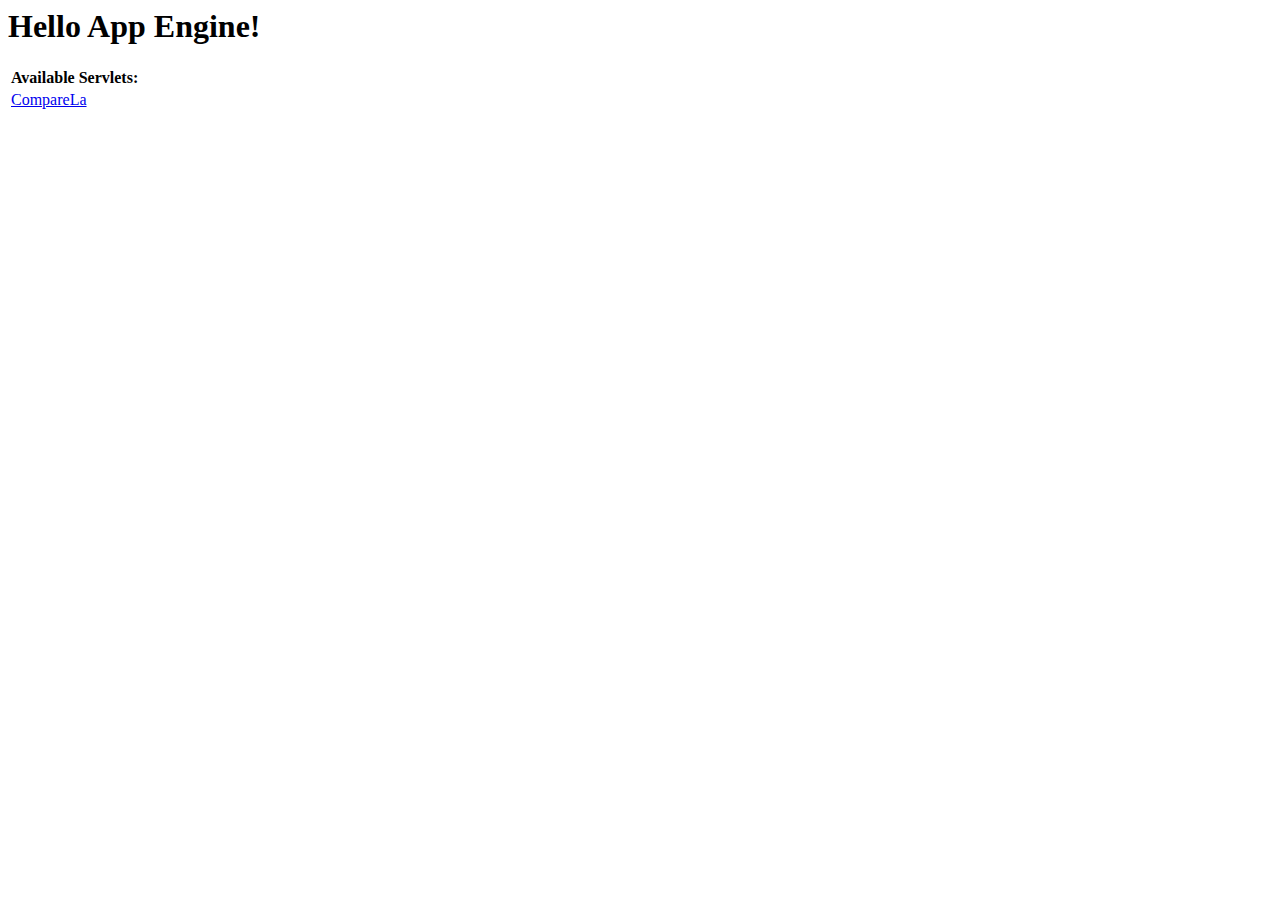
<file: CompareLa/war/index.html>
<!DOCTYPE HTML PUBLIC "-//W3C//DTD HTML 4.01 Transitional//EN">
<!-- The HTML 4.01 Transitional DOCTYPE declaration-->
<!-- above set at the top of the file will set     -->
<!-- the browser's rendering engine into           -->
<!-- "Quirks Mode". Replacing this declaration     -->
<!-- with a "Standards Mode" doctype is supported, -->
<!-- but may lead to some differences in layout.   -->

<html>
  <head>
    <meta http-equiv="content-type" content="text/html; charset=UTF-8">
    <title>Hello App Engine</title>
  </head>

  <body>
    <h1>Hello App Engine!</h1>
	
    <table>
      <tr>
        <td colspan="2" style="font-weight:bold;">Available Servlets:</td>        
      </tr>
      <tr>
        <td><a href="comparela">CompareLa</a></td>
      </tr>
    </table>
  </body>
</html>
</file>
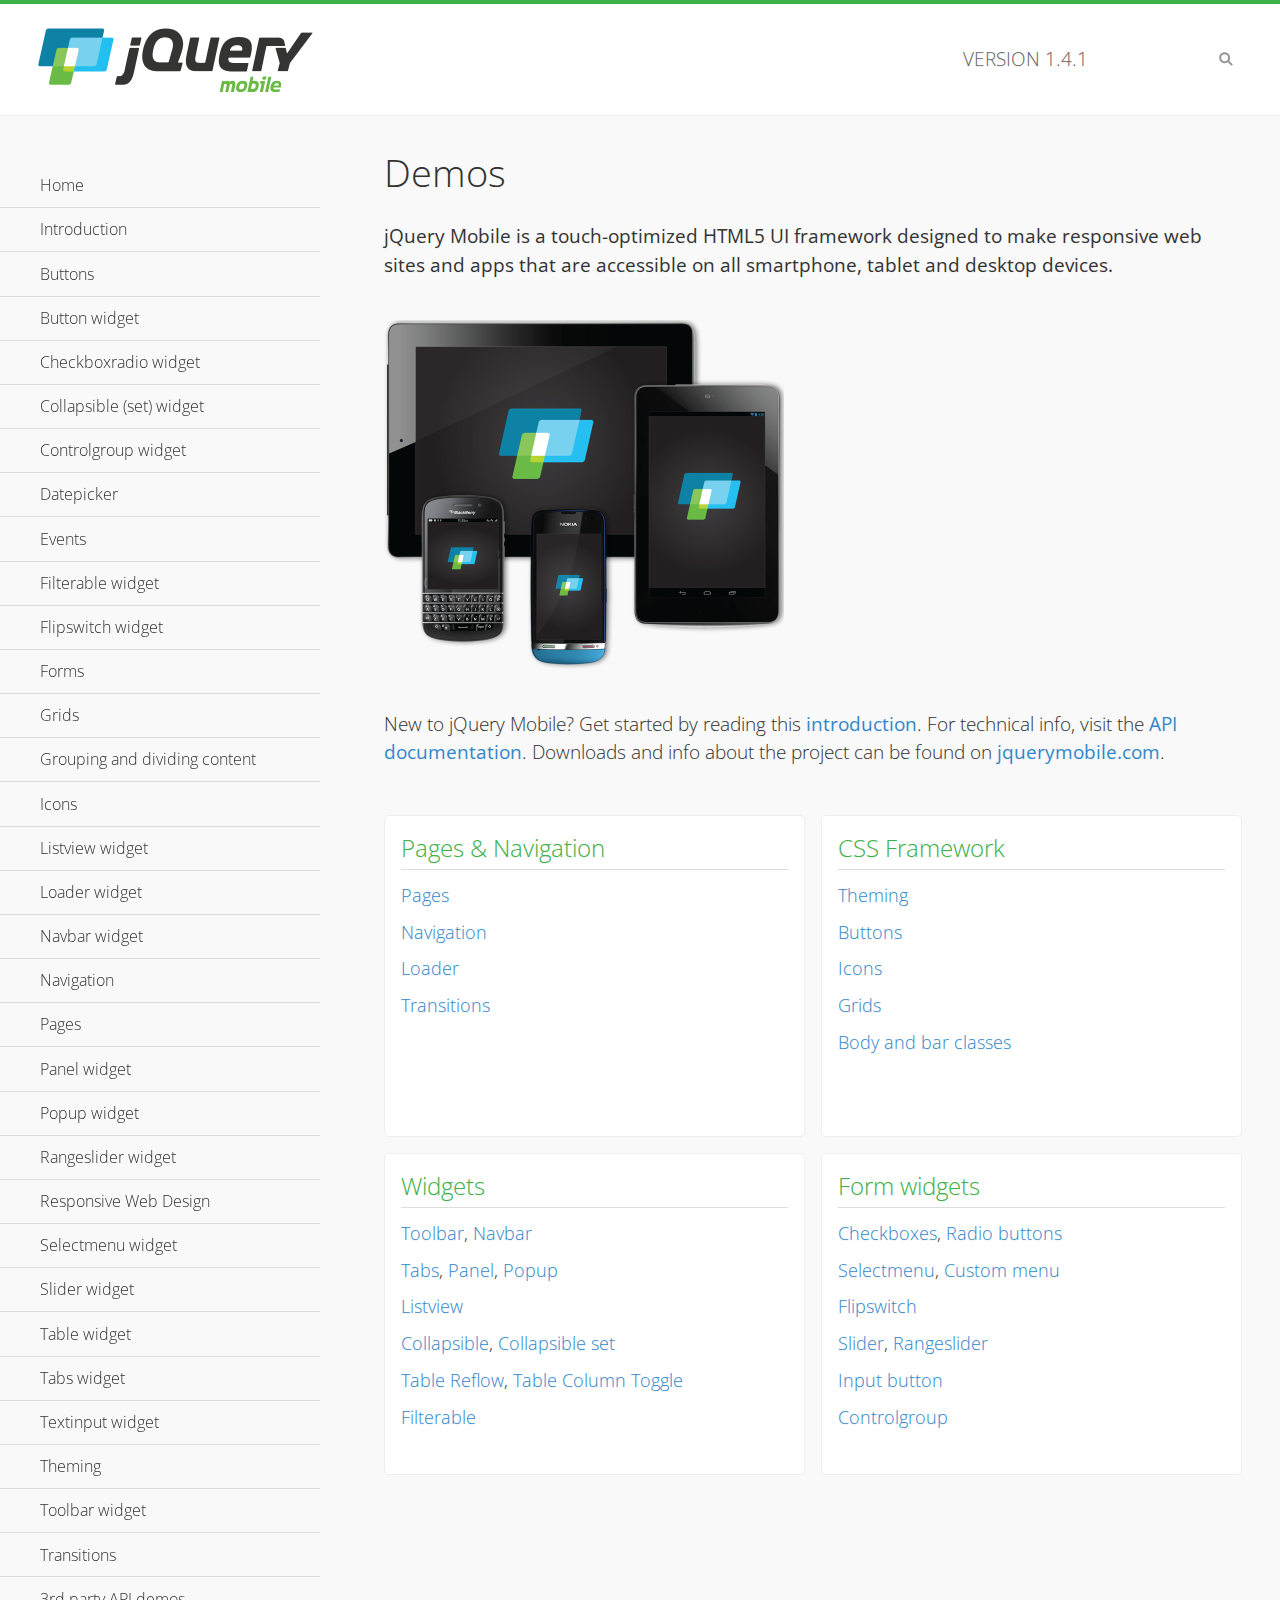
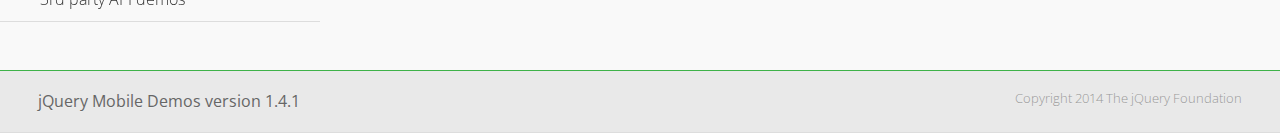
<file: CompareLa/war/jquery.mobile-1.4.1/demos/index.html>
<!DOCTYPE html>
<html>
<head>
	<meta charset="utf-8">
	<meta name="viewport" content="width=device-width, initial-scale=1">
	<title>jQuery Mobile Demos</title>
	<link rel="shortcut icon" href="favicon.ico">
	<link rel="stylesheet"  href="css/themes/default/jquery.mobile-1.4.1.min.css">
	<link rel="stylesheet" href="_assets/css/jqm-demos.css">
    <link rel="stylesheet" href="http://fonts.googleapis.com/css?family=Open+Sans:300,400,700">
	<script src="js/jquery.js"></script>
	<script src="_assets/js/index.js"></script>
	<script src="js/jquery.mobile-1.4.1.min.js"></script>
</head>
<body>
<div data-role="page" class="jqm-demos jqm-home">

	<div data-role="header" class="jqm-header">
		<h2><img src="_assets/img/jquery-logo.png" alt="jQuery Mobile"></h2>
		<p>Version <span class="jqm-version"></span></p>
		<a href="#" class="jqm-navmenu-link ui-btn ui-btn-icon-notext ui-corner-all ui-icon-bars ui-nodisc-icon ui-alt-icon ui-btn-left">Menu</a>
		<a href="#" class="jqm-search-link ui-btn ui-btn-icon-notext ui-corner-all ui-icon-search ui-nodisc-icon ui-alt-icon ui-btn-right">Search</a>
	</div><!-- /header -->

	<div role="main" class="ui-content jqm-content">

		<h1>Demos</h1>

		<p><strong>jQuery Mobile is a touch-optimized HTML5 UI framework designed to make responsive web sites and apps that are accessible on all smartphone, tablet and desktop devices.</strong></p>

		<img src="_assets/img/devices.png">

		<p>New to jQuery Mobile? Get started by reading this <a href="intro/" data-ajax="false">introduction</a>. For technical info, visit the <a href="http://api.jquerymobile.com" title="jQuery Mobile API documentation" target="_blank">API documentation</a>. Downloads and info about the project can be found on <a href="http://jquerymobile.com" title="jQuery Mobile web site" target="_blank">jquerymobile.com</a>.</p>

        <div class="ui-grid-a ui-responsive">
        	<div class="ui-block-a">
        		<div class="jqm-block-content">
        			<h3>Pages &amp; Navigation</h3>

        			<p><a href="pages/" data-ajax="false">Pages</a></p>
        			<p><a href="navigation/" data-ajax="false">Navigation</a></p>
        			<p><a href="loader/" data-ajax="false">Loader</a></p>
        			<p><a href="transitions/" data-ajax="false">Transitions</a></p>
        		</div>
        	</div>
        	<div class="ui-block-b">
        		<div class="jqm-block-content">
        			<h3>CSS Framework</h3>

        			<p><a href="theme-default/" data-ajax="false">Theming</a></p>
        			<p><a href="button-markup/" data-ajax="false">Buttons</a></p>
        			<p><a href="icons/" data-ajax="false">Icons</a></p>
        			<p><a href="grids/" data-ajax="false">Grids</a></p>
        			<p><a href="../body-bar-classes/" data-ajax="false">Body and bar classes</a></p>
        		</div>
        	</div>        	
        	<div class="ui-block-a">
        		<div class="jqm-block-content">
        			<h3>Widgets</h3>

        			<p><a href="toolbar/" data-ajax="false">Toolbar</a>, <a href="navbar/" data-ajax="false">Navbar</a></p>
        			<p><a href="tabs/" data-ajax="false">Tabs</a>, <a href="panel/" data-ajax="false">Panel</a>, <a href="popup/" data-ajax="false">Popup</a></p>
        			<p><a href="listview/" data-ajax="false">Listview</a></p>
        			<p><a href="collapsible/" data-ajax="false">Collapsible</a>, <a href="collapsibleset/" data-ajax="false">Collapsible set</a></p>
        			<p><a href="table-reflow/" data-ajax="false">Table Reflow</a>, <a href="table-column-toggle/" data-ajax="false">Table Column Toggle</a></p>
        			<p><a href="filterable/" data-ajax="false">Filterable</a></p>
        		</div>
        	</div>
        	<div class="ui-block-b">
        		<div class="jqm-block-content">
        			<h3>Form widgets</h3>

        			<p><a href="checkboxradio-checkbox/" data-ajax="false">Checkboxes</a>, <a href="checkboxradio-radio/" data-ajax="false">Radio buttons</a></p>
        			<p><a href="selectmenu/" data-ajax="false">Selectmenu</a>, <a href="selectmenu-custom/" data-ajax="false">Custom menu</a></p>
        			<p><a href="flipswitch/" data-ajax="false">Flipswitch</a></p>
        			<p><a href="slider/" data-ajax="false">Slider</a>, <a href="rangeslider/" data-ajax="false">Rangeslider</a></p>
        			<p><a href="button/" data-ajax="false">Input button</a></p>
        			<p><a href="controlgroup/" data-ajax="false">Controlgroup</a></p>
        		</div>
        	</div>
        </div>

	</div><!-- /content -->
	    <div data-role="panel" class="jqm-navmenu-panel" data-position="left" data-display="overlay" data-theme="a">
	    	<ul class="jqm-list ui-alt-icon ui-nodisc-icon">
<li data-filtertext="demos homepage" data-icon="home"><a href=".././">Home</a></li>
<li data-filtertext="introduction overview getting started"><a href="../intro/" data-ajax="false">Introduction</a></li>
<li data-filtertext="buttons button markup buttonmarkup method anchor link button element"><a href="../button-markup/" data-ajax="false">Buttons</a></li>
<li data-filtertext="form button widget input button submit reset"><a href="../button/" data-ajax="false">Button widget</a></li>
<li data-role="collapsible" data-collapsed-icon="carat-d" data-expanded-icon="carat-u" data-iconpos="right" data-inset="false">
	<h3>Checkboxradio widget</h3>
	<ul>
		<li data-filtertext="form checkboxradio widget checkbox input checkboxes controlgroups"><a href="../checkboxradio-checkbox/" data-ajax="false">Checkboxes</a></li>
		<li data-filtertext="form checkboxradio widget radio input radio buttons controlgroups"><a href="../checkboxradio-radio/" data-ajax="false">Radio buttons</a></li>
	</ul>
</li>
<li data-role="collapsible" data-collapsed-icon="carat-d" data-expanded-icon="carat-u" data-iconpos="right" data-inset="false">
	<h3>Collapsible (set) widget</h3>
	<ul>
		<li data-filtertext="collapsibles content formatting"><a href="../collapsible/" data-ajax="false">Collapsible</a></li>
		<li data-filtertext="dynamic collapsible set accordion append expand"><a href="../collapsible-dynamic/" data-ajax="false">Dynamic collapsibles</a></li>
		<li data-filtertext="accordions collapsible set widget content formatting grouped collapsibles"><a href="../collapsibleset/" data-ajax="false">Collapsible set</a></li>
	</ul>
</li>
<li data-role="collapsible" data-collapsed-icon="carat-d" data-expanded-icon="carat-u" data-iconpos="right" data-inset="false">
	<h3>Controlgroup widget</h3>
	<ul>
		<li data-filtertext="controlgroups selectmenu checkboxradio input grouped buttons horizontal vertical"><a href="../controlgroup/" data-ajax="false">Controlgroup</a></li>
		<li data-filtertext="dynamic controlgroup dynamically add buttons"><a href="../controlgroup-dynamic/" data-ajax="false">Dynamic controlgroups</a></li>
	</ul>
</li>
<li data-filtertext="form datepicker widget date input"><a href="../datepicker/" data-ajax="false">Datepicker</a></li>
<li data-role="collapsible" data-collapsed-icon="carat-d" data-expanded-icon="carat-u" data-iconpos="right" data-inset="false">
	<h3>Events</h3>
	<ul>
		<li data-filtertext="swipe to delete list items listviews swipe events"><a href="../swipe-list/" data-ajax="false">Swipe list items</a></li>
		<li data-filtertext="swipe to navigate swipe page navigation swipe events"><a href="../swipe-page/" data-ajax="false">Swipe page navigation</a></li>
	</ul>
</li>
<li data-filtertext="filterable filter elements sorting searching listview table"><a href="../filterable/" data-ajax="false">Filterable widget</a></li>
<li data-filtertext="form flipswitch widget flip toggle switch binary select checkbox input"><a href="../flipswitch/" data-ajax="false">Flipswitch widget</a></li>
<li data-role="collapsible" data-collapsed-icon="carat-d" data-expanded-icon="carat-u" data-iconpos="right" data-inset="false">
	<h3>Forms</h3>
	<ul>
		<li data-filtertext="forms text checkbox radio range button submit reset inputs selects textarea slider flipswitch label form elements"><a href="../forms/" data-ajax="false">Forms</a></li>
		<li data-filtertext="form hide labels hidden accessible ui-hidden-accessible forms"><a href="../forms-label-hidden-accessible/" data-ajax="false">Hide labels</a></li>
		<li data-filtertext="form field containers fieldcontain ui-field-contain forms"><a href="../forms-field-contain/" data-ajax="false">Field containers</a></li>
		<li data-filtertext="forms disabled form elements"><a href="../forms-disabled/" data-ajax="false">Forms disabled</a></li>
		<li data-filtertext="forms gallery examples overview forms text checkbox radio range button submit reset inputs selects textarea slider flipswitch label form elements"><a href="../forms-gallery/" data-ajax="false">Forms gallery</a></li>
	</ul>
</li>
<li data-role="collapsible" data-collapsed-icon="carat-d" data-expanded-icon="carat-u" data-iconpos="right" data-inset="false">
	<h3>Grids</h3>
	<ul>
		<li data-filtertext="grids columns blocks content formatting rwd responsive css framework"><a href="../grids/" data-ajax="false">Grids</a></li>
		<li data-filtertext="buttons in grids css framework"><a href="../grids-buttons/" data-ajax="false">Buttons in grids</a></li>
		<li data-filtertext="custom responsive grids rwd css framework"><a href="../grids-custom-responsive/" data-ajax="false">Custom responsive grids</a></li>
	</ul>
</li>
<li data-filtertext="blocks content formatting sections heading"><a href="../body-bar-classes/" data-ajax="false">Grouping and dividing content</a></li>
<li data-role="collapsible" data-collapsed-icon="carat-d" data-expanded-icon="carat-u" data-iconpos="right" data-inset="false">
	<h3>Icons</h3>
	<ul>
		<li data-filtertext="button icons svg disc alt custom icon position"><a href="../icons/" data-ajax="false">Icons</a></li>
		<li data-filtertext=""><a href="../icons-grunticon/" data-ajax="false">Grunticon loader</a></li>
	</ul>
</li>
<li data-role="collapsible" data-collapsed-icon="carat-d" data-expanded-icon="carat-u" data-iconpos="right" data-inset="false">
	<h3>Listview widget</h3>
	<ul>
		<li data-filtertext="listview widget thumbnails icons nested split button collapsible ul ol"><a href="../listview/" data-ajax="false">Listview</a></li>
		<li data-filtertext="autocomplete filterable reveal listview filtertextbeforefilter placeholder"><a href="../listview-autocomplete/" data-ajax="false">Listview autocomplete</a></li>
		<li data-filtertext="autocomplete filterable reveal listview remote data filtertextbeforefilter placeholder"><a href="../listview-autocomplete-remote/" data-ajax="false">Listview autocomplete remote data</a></li>
		<li data-filtertext="autodividers anchor jump scroll linkbars listview lists ul ol"><a href="../listview-autodividers-linkbar/" data-ajax="false">Listview autodividers linkbar</a></li>
		<li data-filtertext="listview autodividers selector autodividersselector lists ul ol"><a href="../listview-autodividers-selector/" data-ajax="false">Listview autodividers selector</a></li>
		<li data-filtertext="listview nested list items"><a href="../listview-nested-lists/" data-ajax="false">Listview Nested Listviews</a></li>
		<li data-filtertext="listview collapsible list items flat"><a href="../listview-collapsible-item-flat/" data-ajax="false">Listview collapsible list items (flat)</a></li>
		<li data-filtertext="listview collapsible list indented"><a href="../listview-collapsible-item-indented/" data-ajax="false">Listview collapsible list items (indented)</a></li>
		<li data-filtertext="grid listview responsive grids responsive listviews lists ul"><a href="../listview-grid/" data-ajax="false">Listview responsive grid</a></li>
	</ul>
</li>
<li data-filtertext="loader widget page loading navigation overlay spinner"><a href="../loader/" data-ajax="false">Loader widget</a></li>
<li data-filtertext="navbar widget navmenu toolbars header footer"><a href="../navbar/" data-ajax="false">Navbar widget</a></li>
<li data-role="collapsible" data-collapsed-icon="carat-d" data-expanded-icon="carat-u" data-iconpos="right" data-inset="false">
	<h3>Navigation</h3>
	<ul>
		<li data-filtertext="ajax navigation navigate widget history event method"><a href="../navigation/" data-ajax="false">Navigation</a></li>
		<li data-filtertext="linking pages page links navigation ajax prefetch cache"><a href="../navigation-linking-pages/" data-ajax="false">Linking pages</a></li>
		<li data-filtertext="php redirect server redirection server-side navigation"><a href="../navigation-php-redirect/" data-ajax="false">PHP redirect demo</a></li>
		<li data-filtertext="navigation redirection hash query"><a href="../navigation-hash-processing/" data-ajax="false">Hash processing demo</a></li>
	</ul>
</li>
<li data-role="collapsible" data-collapsed-icon="carat-d" data-expanded-icon="carat-u" data-iconpos="right" data-inset="false">
	<h3>Pages</h3>
	<ul>
		<li data-filtertext="pages page widget ajax navigation"><a href="../pages/" data-ajax="false">Pages</a></li>
		<li data-filtertext="single page"><a href="../pages-single-page/" data-ajax="false">Single page</a></li>
		<li data-filtertext="multipage multi-page page"><a href="../pages-multi-page/" data-ajax="false">Multi-page template</a></li>
		<li data-filtertext="dialog page widget modal popup"><a href="../pages-dialog/" data-ajax="false">Dialog page</a></li>
	</ul>
</li>
<li data-role="collapsible" data-collapsed-icon="carat-d" data-expanded-icon="carat-u" data-iconpos="right" data-inset="false">
	<h3>Panel widget</h3>
	<ul>
		<li data-filtertext="panel widget sliding panels reveal push overlay responsive"><a href="../panel/" data-ajax="false">Panel</a></li>
		<li data-filtertext=""><a href="../panel-external/" data-ajax="false">External panels</a></li>
		<li data-filtertext="panel "><a href="../panel-fixed/" data-ajax="false">Fixed panels</a></li>
		<li data-filtertext="panel slide panels sliding panels shadow rwd responsive breakpoint"><a href="../panel-responsive/" data-ajax="false">Panels responsive</a></li>
		<li data-filtertext="panel custom style custom panel width reveal shadow listview panel styling page background wrapper"><a href="../panel-styling/" data-ajax="false">Custom panel style</a></li>
		<li data-filtertext="panel open on swipe"><a href="../panel-swipe-open/" data-ajax="false">Panel open on swipe</a></li>
		<li data-filtertext="panels outside page internal external toolbars"><a href="../panel-external-internal/" data-ajax="false">Panel external and internal</a></li>
	</ul>
</li>
<li data-role="collapsible" data-collapsed-icon="carat-d" data-expanded-icon="carat-u" data-iconpos="right" data-inset="false">
	<h3>Popup widget</h3>
	<ul>
		<li data-filtertext="popup widget popups dialog modal transition tooltip lightbox form overlay screen flip pop fade transition"><a href="../popup/" data-ajax="false">Popup</a></li>
		<li data-filtertext="popup alignment position"><a href="../popup-alignment/" data-ajax="false">Popup alignment</a></li>
		<li data-filtertext="popup arrow size popups popover"><a href="../popup-arrow-size/" data-ajax="false">Popup arrow size</a></li>
		<li data-filtertext="dynamic popups popup images lightbox"><a href="../popup-dynamic/" data-ajax="false">Dynamic popups</a></li>
		<li data-filtertext="popups with iframes scaling"><a href="../popup-iframe/" data-ajax="false">Popups with iframes</a></li>
		<li data-filtertext="popup image scaling"><a href="../popup-image-scaling/" data-ajax="false">Popup image scaling</a></li>
		<li data-filtertext="external popup outside multi-page"><a href="../popup-outside-multipage" data-ajax="false">Popup outside multi-page</a></li>
	</ul>
</li>
<li data-filtertext="form rangeslider widget dual sliders dual handle sliders range input"><a href="../rangeslider/" data-ajax="false">Rangeslider widget</a></li>
<li data-filtertext="responsive web design rwd adaptive progressive enhancement PE accessible mobile breakpoints media query media queries"><a href="../rwd/" data-ajax="false">Responsive Web Design</a></li>
<li data-role="collapsible" data-collapsed-icon="carat-d" data-expanded-icon="carat-u" data-iconpos="right" data-inset="false">
	<h3>Selectmenu widget</h3>
	<ul>
		<li data-filtertext="form selectmenu widget select input custom select menu selects"><a href="../selectmenu/" data-ajax="false">Selectmenu</a></li>
		<li data-filtertext="form custom select menu selectmenu widget custom menu option optgroup multiple selects"><a href="../selectmenu-custom/" data-ajax="false">Custom select menu</a></li>
		<li data-filtertext="filterable select filter popup dialog"><a href="../selectmenu-custom-filter/" data-ajax="false">Custom select menu with filter</a></li>
	</ul>
</li>
<li data-role="collapsible" data-collapsed-icon="carat-d" data-expanded-icon="carat-u" data-iconpos="right" data-inset="false">
	<h3>Slider widget</h3>
	<ul>
		<li data-filtertext="form slider widget range input single sliders"><a href="../slider/" data-ajax="false">Slider</a></li>
		<li data-filtertext="form slider widget flipswitch slider binary select flip toggle switch"><a href="../slider-flipswitch/" data-ajax="false">Slider flip toggle switch</a></li>
		<li data-filtertext="form slider tooltip handle value input range sliders"><a href="../slider-tooltip/" data-ajax="false">Slider tooltip</a></li>
	</ul>
</li>
<li data-role="collapsible" data-collapsed-icon="carat-d" data-expanded-icon="carat-u" data-iconpos="right" data-inset="false">
	<h3>Table widget</h3>
	<ul>
		<li data-filtertext="table widget reflow column toggle th td responsive tables rwd hide show tabular"><a href="../table-column-toggle/" data-ajax="false">Table Column Toggle</a></li>
		<li data-filtertext="table column toggle phone comparison demo"><a href="../table-column-toggle-example/" data-ajax="false">Table Column Toggle demo</a></li>
		<li data-filtertext="responsive tables table column toggle heading groups rwd breakpoint"><a href="../table-column-toggle-heading-groups/" data-ajax="false">Table Column Toggle heading groups</a></li>
		<li data-filtertext="responsive tables table column toggle hide rwd breakpoint customization options"><a href="../table-column-toggle-options/" data-ajax="false">Table Column Toggle options</a></li>
		<li data-filtertext="table reflow th td responsive rwd columns tabular"><a href="../table-reflow/" data-ajax="false">Table Reflow</a></li>
		<li data-filtertext="responsive tables table reflow heading groups rwd breakpoint"><a href="../table-reflow-heading-groups/" data-ajax="false">Table Reflow heading groups</a></li>
		<li data-filtertext="responsive tables table reflow stripes strokes table style"><a href="../table-reflow-stripes-strokes/" data-ajax="false">Table Reflow stripes and strokes</a></li>
		<li data-filtertext="responsive tables table reflow stack custom styles"><a href="../table-reflow-styling/" data-ajax="false">Table Reflow custom styles</a></li>
	</ul>
</li>
<li data-filtertext="ui tabs widget"><a href="../tabs/" data-ajax="false">Tabs widget</a></li>
<li data-filtertext="form textinput widget text input textarea number date time tel email file color password"><a href="../textinput/" data-ajax="false">Textinput widget</a></li>
<li data-role="collapsible" data-collapsed-icon="carat-d" data-expanded-icon="carat-u" data-iconpos="right" data-inset="false">
	<h3>Theming</h3>
	<ul>
		<li data-filtertext="default theme swatches theming style css"><a href="../theme-default/" data-ajax="false">Default theme</a></li>
		<li data-filtertext="classic theme old theme swatches theming style css"><a href="../theme-classic/" data-ajax="false">Classic theme</a></li>
	</ul>
</li>
<li data-role="collapsible" data-collapsed-icon="carat-d" data-expanded-icon="carat-u" data-iconpos="right" data-inset="false">
	<h3>Toolbar widget</h3>
	<ul>
		<li data-filtertext="toolbar widget header footer toolbars fixed fullscreen external sections"><a href="../toolbar/" data-ajax="false">Toolbar</a></li>
		<li data-filtertext="dynamic toolbars dynamically add toolbar header footer"><a href="../toolbar-dynamic/" data-ajax="false">Dynamic toolbars</a></li>
		<li data-filtertext="external toolbars header footer"><a href="../toolbar-external/" data-ajax="false">External toolbars</a></li>
		<li data-filtertext="fixed toolbars header footer"><a href="../toolbar-fixed/" data-ajax="false">Fixed toolbars</a></li>
		<li data-filtertext="fixed fullscreen toolbars header footer"><a href="../toolbar-fixed-fullscreen/" data-ajax="false">Fullscreen toolbars</a></li>
		<li data-filtertext="external fixed toolbars header footer"><a href="../toolbar-fixed-external/" data-ajax="false">Fixed external toolbars</a></li>
		<li data-filtertext="external persistent toolbars header footer navbar navmenu"><a href="../toolbar-fixed-persistent/" data-ajax="false">Persistent toolbars</a></li>
		<li data-filtertext="external ajax optimized toolbars persistent toolbars header footer navbar"><a href="../toolbar-fixed-persistent-optimized/" data-ajax="false">Ajax optimized toolbars</a></li>
		<li data-filtertext="form in toolbars header footer"><a href="../toolbar-fixed-forms/" data-ajax="false">Form in toolbar</a></li>
	</ul>
</li>
<li data-filtertext="page transitions animated pages popup navigation flip slide fade pop"><a href="../transitions/" data-ajax="false">Transitions</a></li>
<li data-role="collapsible" data-collapsed-icon="carat-d" data-expanded-icon="carat-u" data-iconpos="right" data-inset="false">
	<h3>3rd party API demos</h3>
	<ul>
		<li data-filtertext="backbone requirejs navigation router"><a href="../backbone-requirejs/" data-ajax="false">Backbone RequireJS</a></li>
		<li data-filtertext="google maps geolocation demo"><a href="../map-geolocation/" data-ajax="false">Google Maps geolocation</a></li>
		<li data-filtertext="google maps hybrid"><a href="../map-list-toggle/" data-ajax="false">Google Maps list toggle</a></li>
	</ul>
</li>



		     </ul>
		</div><!-- /panel -->


	<div data-role="footer" data-position="fixed" data-tap-toggle="false" class="jqm-footer">
		<p>jQuery Mobile Demos version <span class="jqm-version"></span></p>
		<p>Copyright 2014 The jQuery Foundation</p>
	</div><!-- /footer -->
	<!-- TODO: This should become an external panel so we can add input to markup (unique ID) -->
    <div data-role="panel" class="jqm-search-panel" data-position="right" data-display="overlay" data-theme="a">
		<div class="jqm-search">
			<ul class="jqm-list" data-filter-placeholder="Search demos..." data-filter-reveal="true">
<li data-filtertext="demos homepage" data-icon="home"><a href=".././">Home</a></li>
<li data-filtertext="introduction overview getting started"><a href="../intro/" data-ajax="false">Introduction</a></li>
<li data-filtertext="buttons button markup buttonmarkup method anchor link button element"><a href="../button-markup/" data-ajax="false">Buttons</a></li>
<li data-filtertext="form button widget input button submit reset"><a href="../button/" data-ajax="false">Button widget</a></li>
<li data-role="collapsible" data-collapsed-icon="carat-d" data-expanded-icon="carat-u" data-iconpos="right" data-inset="false">
	<h3>Checkboxradio widget</h3>
	<ul>
		<li data-filtertext="form checkboxradio widget checkbox input checkboxes controlgroups"><a href="../checkboxradio-checkbox/" data-ajax="false">Checkboxes</a></li>
		<li data-filtertext="form checkboxradio widget radio input radio buttons controlgroups"><a href="../checkboxradio-radio/" data-ajax="false">Radio buttons</a></li>
	</ul>
</li>
<li data-role="collapsible" data-collapsed-icon="carat-d" data-expanded-icon="carat-u" data-iconpos="right" data-inset="false">
	<h3>Collapsible (set) widget</h3>
	<ul>
		<li data-filtertext="collapsibles content formatting"><a href="../collapsible/" data-ajax="false">Collapsible</a></li>
		<li data-filtertext="dynamic collapsible set accordion append expand"><a href="../collapsible-dynamic/" data-ajax="false">Dynamic collapsibles</a></li>
		<li data-filtertext="accordions collapsible set widget content formatting grouped collapsibles"><a href="../collapsibleset/" data-ajax="false">Collapsible set</a></li>
	</ul>
</li>
<li data-role="collapsible" data-collapsed-icon="carat-d" data-expanded-icon="carat-u" data-iconpos="right" data-inset="false">
	<h3>Controlgroup widget</h3>
	<ul>
		<li data-filtertext="controlgroups selectmenu checkboxradio input grouped buttons horizontal vertical"><a href="../controlgroup/" data-ajax="false">Controlgroup</a></li>
		<li data-filtertext="dynamic controlgroup dynamically add buttons"><a href="../controlgroup-dynamic/" data-ajax="false">Dynamic controlgroups</a></li>
	</ul>
</li>
<li data-filtertext="form datepicker widget date input"><a href="../datepicker/" data-ajax="false">Datepicker</a></li>
<li data-role="collapsible" data-collapsed-icon="carat-d" data-expanded-icon="carat-u" data-iconpos="right" data-inset="false">
	<h3>Events</h3>
	<ul>
		<li data-filtertext="swipe to delete list items listviews swipe events"><a href="../swipe-list/" data-ajax="false">Swipe list items</a></li>
		<li data-filtertext="swipe to navigate swipe page navigation swipe events"><a href="../swipe-page/" data-ajax="false">Swipe page navigation</a></li>
	</ul>
</li>
<li data-filtertext="filterable filter elements sorting searching listview table"><a href="../filterable/" data-ajax="false">Filterable widget</a></li>
<li data-filtertext="form flipswitch widget flip toggle switch binary select checkbox input"><a href="../flipswitch/" data-ajax="false">Flipswitch widget</a></li>
<li data-role="collapsible" data-collapsed-icon="carat-d" data-expanded-icon="carat-u" data-iconpos="right" data-inset="false">
	<h3>Forms</h3>
	<ul>
		<li data-filtertext="forms text checkbox radio range button submit reset inputs selects textarea slider flipswitch label form elements"><a href="../forms/" data-ajax="false">Forms</a></li>
		<li data-filtertext="form hide labels hidden accessible ui-hidden-accessible forms"><a href="../forms-label-hidden-accessible/" data-ajax="false">Hide labels</a></li>
		<li data-filtertext="form field containers fieldcontain ui-field-contain forms"><a href="../forms-field-contain/" data-ajax="false">Field containers</a></li>
		<li data-filtertext="forms disabled form elements"><a href="../forms-disabled/" data-ajax="false">Forms disabled</a></li>
		<li data-filtertext="forms gallery examples overview forms text checkbox radio range button submit reset inputs selects textarea slider flipswitch label form elements"><a href="../forms-gallery/" data-ajax="false">Forms gallery</a></li>
	</ul>
</li>
<li data-role="collapsible" data-collapsed-icon="carat-d" data-expanded-icon="carat-u" data-iconpos="right" data-inset="false">
	<h3>Grids</h3>
	<ul>
		<li data-filtertext="grids columns blocks content formatting rwd responsive css framework"><a href="../grids/" data-ajax="false">Grids</a></li>
		<li data-filtertext="buttons in grids css framework"><a href="../grids-buttons/" data-ajax="false">Buttons in grids</a></li>
		<li data-filtertext="custom responsive grids rwd css framework"><a href="../grids-custom-responsive/" data-ajax="false">Custom responsive grids</a></li>
	</ul>
</li>
<li data-filtertext="blocks content formatting sections heading"><a href="../body-bar-classes/" data-ajax="false">Grouping and dividing content</a></li>
<li data-role="collapsible" data-collapsed-icon="carat-d" data-expanded-icon="carat-u" data-iconpos="right" data-inset="false">
	<h3>Icons</h3>
	<ul>
		<li data-filtertext="button icons svg disc alt custom icon position"><a href="../icons/" data-ajax="false">Icons</a></li>
		<li data-filtertext=""><a href="../icons-grunticon/" data-ajax="false">Grunticon loader</a></li>
	</ul>
</li>
<li data-role="collapsible" data-collapsed-icon="carat-d" data-expanded-icon="carat-u" data-iconpos="right" data-inset="false">
	<h3>Listview widget</h3>
	<ul>
		<li data-filtertext="listview widget thumbnails icons nested split button collapsible ul ol"><a href="../listview/" data-ajax="false">Listview</a></li>
		<li data-filtertext="autocomplete filterable reveal listview filtertextbeforefilter placeholder"><a href="../listview-autocomplete/" data-ajax="false">Listview autocomplete</a></li>
		<li data-filtertext="autocomplete filterable reveal listview remote data filtertextbeforefilter placeholder"><a href="../listview-autocomplete-remote/" data-ajax="false">Listview autocomplete remote data</a></li>
		<li data-filtertext="autodividers anchor jump scroll linkbars listview lists ul ol"><a href="../listview-autodividers-linkbar/" data-ajax="false">Listview autodividers linkbar</a></li>
		<li data-filtertext="listview autodividers selector autodividersselector lists ul ol"><a href="../listview-autodividers-selector/" data-ajax="false">Listview autodividers selector</a></li>
		<li data-filtertext="listview nested list items"><a href="../listview-nested-lists/" data-ajax="false">Listview Nested Listviews</a></li>
		<li data-filtertext="listview collapsible list items flat"><a href="../listview-collapsible-item-flat/" data-ajax="false">Listview collapsible list items (flat)</a></li>
		<li data-filtertext="listview collapsible list indented"><a href="../listview-collapsible-item-indented/" data-ajax="false">Listview collapsible list items (indented)</a></li>
		<li data-filtertext="grid listview responsive grids responsive listviews lists ul"><a href="../listview-grid/" data-ajax="false">Listview responsive grid</a></li>
	</ul>
</li>
<li data-filtertext="loader widget page loading navigation overlay spinner"><a href="../loader/" data-ajax="false">Loader widget</a></li>
<li data-filtertext="navbar widget navmenu toolbars header footer"><a href="../navbar/" data-ajax="false">Navbar widget</a></li>
<li data-role="collapsible" data-collapsed-icon="carat-d" data-expanded-icon="carat-u" data-iconpos="right" data-inset="false">
	<h3>Navigation</h3>
	<ul>
		<li data-filtertext="ajax navigation navigate widget history event method"><a href="../navigation/" data-ajax="false">Navigation</a></li>
		<li data-filtertext="linking pages page links navigation ajax prefetch cache"><a href="../navigation-linking-pages/" data-ajax="false">Linking pages</a></li>
		<li data-filtertext="php redirect server redirection server-side navigation"><a href="../navigation-php-redirect/" data-ajax="false">PHP redirect demo</a></li>
		<li data-filtertext="navigation redirection hash query"><a href="../navigation-hash-processing/" data-ajax="false">Hash processing demo</a></li>
	</ul>
</li>
<li data-role="collapsible" data-collapsed-icon="carat-d" data-expanded-icon="carat-u" data-iconpos="right" data-inset="false">
	<h3>Pages</h3>
	<ul>
		<li data-filtertext="pages page widget ajax navigation"><a href="../pages/" data-ajax="false">Pages</a></li>
		<li data-filtertext="single page"><a href="../pages-single-page/" data-ajax="false">Single page</a></li>
		<li data-filtertext="multipage multi-page page"><a href="../pages-multi-page/" data-ajax="false">Multi-page template</a></li>
		<li data-filtertext="dialog page widget modal popup"><a href="../pages-dialog/" data-ajax="false">Dialog page</a></li>
	</ul>
</li>
<li data-role="collapsible" data-collapsed-icon="carat-d" data-expanded-icon="carat-u" data-iconpos="right" data-inset="false">
	<h3>Panel widget</h3>
	<ul>
		<li data-filtertext="panel widget sliding panels reveal push overlay responsive"><a href="../panel/" data-ajax="false">Panel</a></li>
		<li data-filtertext=""><a href="../panel-external/" data-ajax="false">External panels</a></li>
		<li data-filtertext="panel "><a href="../panel-fixed/" data-ajax="false">Fixed panels</a></li>
		<li data-filtertext="panel slide panels sliding panels shadow rwd responsive breakpoint"><a href="../panel-responsive/" data-ajax="false">Panels responsive</a></li>
		<li data-filtertext="panel custom style custom panel width reveal shadow listview panel styling page background wrapper"><a href="../panel-styling/" data-ajax="false">Custom panel style</a></li>
		<li data-filtertext="panel open on swipe"><a href="../panel-swipe-open/" data-ajax="false">Panel open on swipe</a></li>
		<li data-filtertext="panels outside page internal external toolbars"><a href="../panel-external-internal/" data-ajax="false">Panel external and internal</a></li>
	</ul>
</li>
<li data-role="collapsible" data-collapsed-icon="carat-d" data-expanded-icon="carat-u" data-iconpos="right" data-inset="false">
	<h3>Popup widget</h3>
	<ul>
		<li data-filtertext="popup widget popups dialog modal transition tooltip lightbox form overlay screen flip pop fade transition"><a href="../popup/" data-ajax="false">Popup</a></li>
		<li data-filtertext="popup alignment position"><a href="../popup-alignment/" data-ajax="false">Popup alignment</a></li>
		<li data-filtertext="popup arrow size popups popover"><a href="../popup-arrow-size/" data-ajax="false">Popup arrow size</a></li>
		<li data-filtertext="dynamic popups popup images lightbox"><a href="../popup-dynamic/" data-ajax="false">Dynamic popups</a></li>
		<li data-filtertext="popups with iframes scaling"><a href="../popup-iframe/" data-ajax="false">Popups with iframes</a></li>
		<li data-filtertext="popup image scaling"><a href="../popup-image-scaling/" data-ajax="false">Popup image scaling</a></li>
		<li data-filtertext="external popup outside multi-page"><a href="../popup-outside-multipage" data-ajax="false">Popup outside multi-page</a></li>
	</ul>
</li>
<li data-filtertext="form rangeslider widget dual sliders dual handle sliders range input"><a href="../rangeslider/" data-ajax="false">Rangeslider widget</a></li>
<li data-filtertext="responsive web design rwd adaptive progressive enhancement PE accessible mobile breakpoints media query media queries"><a href="../rwd/" data-ajax="false">Responsive Web Design</a></li>
<li data-role="collapsible" data-collapsed-icon="carat-d" data-expanded-icon="carat-u" data-iconpos="right" data-inset="false">
	<h3>Selectmenu widget</h3>
	<ul>
		<li data-filtertext="form selectmenu widget select input custom select menu selects"><a href="../selectmenu/" data-ajax="false">Selectmenu</a></li>
		<li data-filtertext="form custom select menu selectmenu widget custom menu option optgroup multiple selects"><a href="../selectmenu-custom/" data-ajax="false">Custom select menu</a></li>
		<li data-filtertext="filterable select filter popup dialog"><a href="../selectmenu-custom-filter/" data-ajax="false">Custom select menu with filter</a></li>
	</ul>
</li>
<li data-role="collapsible" data-collapsed-icon="carat-d" data-expanded-icon="carat-u" data-iconpos="right" data-inset="false">
	<h3>Slider widget</h3>
	<ul>
		<li data-filtertext="form slider widget range input single sliders"><a href="../slider/" data-ajax="false">Slider</a></li>
		<li data-filtertext="form slider widget flipswitch slider binary select flip toggle switch"><a href="../slider-flipswitch/" data-ajax="false">Slider flip toggle switch</a></li>
		<li data-filtertext="form slider tooltip handle value input range sliders"><a href="../slider-tooltip/" data-ajax="false">Slider tooltip</a></li>
	</ul>
</li>
<li data-role="collapsible" data-collapsed-icon="carat-d" data-expanded-icon="carat-u" data-iconpos="right" data-inset="false">
	<h3>Table widget</h3>
	<ul>
		<li data-filtertext="table widget reflow column toggle th td responsive tables rwd hide show tabular"><a href="../table-column-toggle/" data-ajax="false">Table Column Toggle</a></li>
		<li data-filtertext="table column toggle phone comparison demo"><a href="../table-column-toggle-example/" data-ajax="false">Table Column Toggle demo</a></li>
		<li data-filtertext="responsive tables table column toggle heading groups rwd breakpoint"><a href="../table-column-toggle-heading-groups/" data-ajax="false">Table Column Toggle heading groups</a></li>
		<li data-filtertext="responsive tables table column toggle hide rwd breakpoint customization options"><a href="../table-column-toggle-options/" data-ajax="false">Table Column Toggle options</a></li>
		<li data-filtertext="table reflow th td responsive rwd columns tabular"><a href="../table-reflow/" data-ajax="false">Table Reflow</a></li>
		<li data-filtertext="responsive tables table reflow heading groups rwd breakpoint"><a href="../table-reflow-heading-groups/" data-ajax="false">Table Reflow heading groups</a></li>
		<li data-filtertext="responsive tables table reflow stripes strokes table style"><a href="../table-reflow-stripes-strokes/" data-ajax="false">Table Reflow stripes and strokes</a></li>
		<li data-filtertext="responsive tables table reflow stack custom styles"><a href="../table-reflow-styling/" data-ajax="false">Table Reflow custom styles</a></li>
	</ul>
</li>
<li data-filtertext="ui tabs widget"><a href="../tabs/" data-ajax="false">Tabs widget</a></li>
<li data-filtertext="form textinput widget text input textarea number date time tel email file color password"><a href="../textinput/" data-ajax="false">Textinput widget</a></li>
<li data-role="collapsible" data-collapsed-icon="carat-d" data-expanded-icon="carat-u" data-iconpos="right" data-inset="false">
	<h3>Theming</h3>
	<ul>
		<li data-filtertext="default theme swatches theming style css"><a href="../theme-default/" data-ajax="false">Default theme</a></li>
		<li data-filtertext="classic theme old theme swatches theming style css"><a href="../theme-classic/" data-ajax="false">Classic theme</a></li>
	</ul>
</li>
<li data-role="collapsible" data-collapsed-icon="carat-d" data-expanded-icon="carat-u" data-iconpos="right" data-inset="false">
	<h3>Toolbar widget</h3>
	<ul>
		<li data-filtertext="toolbar widget header footer toolbars fixed fullscreen external sections"><a href="../toolbar/" data-ajax="false">Toolbar</a></li>
		<li data-filtertext="dynamic toolbars dynamically add toolbar header footer"><a href="../toolbar-dynamic/" data-ajax="false">Dynamic toolbars</a></li>
		<li data-filtertext="external toolbars header footer"><a href="../toolbar-external/" data-ajax="false">External toolbars</a></li>
		<li data-filtertext="fixed toolbars header footer"><a href="../toolbar-fixed/" data-ajax="false">Fixed toolbars</a></li>
		<li data-filtertext="fixed fullscreen toolbars header footer"><a href="../toolbar-fixed-fullscreen/" data-ajax="false">Fullscreen toolbars</a></li>
		<li data-filtertext="external fixed toolbars header footer"><a href="../toolbar-fixed-external/" data-ajax="false">Fixed external toolbars</a></li>
		<li data-filtertext="external persistent toolbars header footer navbar navmenu"><a href="../toolbar-fixed-persistent/" data-ajax="false">Persistent toolbars</a></li>
		<li data-filtertext="external ajax optimized toolbars persistent toolbars header footer navbar"><a href="../toolbar-fixed-persistent-optimized/" data-ajax="false">Ajax optimized toolbars</a></li>
		<li data-filtertext="form in toolbars header footer"><a href="../toolbar-fixed-forms/" data-ajax="false">Form in toolbar</a></li>
	</ul>
</li>
<li data-filtertext="page transitions animated pages popup navigation flip slide fade pop"><a href="../transitions/" data-ajax="false">Transitions</a></li>
<li data-role="collapsible" data-collapsed-icon="carat-d" data-expanded-icon="carat-u" data-iconpos="right" data-inset="false">
	<h3>3rd party API demos</h3>
	<ul>
		<li data-filtertext="backbone requirejs navigation router"><a href="../backbone-requirejs/" data-ajax="false">Backbone RequireJS</a></li>
		<li data-filtertext="google maps geolocation demo"><a href="../map-geolocation/" data-ajax="false">Google Maps geolocation</a></li>
		<li data-filtertext="google maps hybrid"><a href="../map-list-toggle/" data-ajax="false">Google Maps list toggle</a></li>
	</ul>
</li>



			</ul>
		</div>
	</div><!-- /panel -->


</div><!-- /page -->

</body>
</html>
</file>
<file: CompareLa/war/jquery.mobile-1.4.1/demos/_assets/css/jqm-demos.css>
/* JQM Demos custom CSS */

/* Header */
.jqm-demos .jqm-header {
	background: #fff;
	border-top: 4px solid #3eb249;
	border-bottom-color: #eee;
}
.jqm-demos .jqm-header h2 {
	padding: .4em 0 .1em;
	margin: 0 3em;
}
.jqm-demos .jqm-header h2 a {
	display: inline-block;
	text-decoration: none;
	min-height: 40px;
}
.jqm-demos .jqm-header h2 img {
	display: block;
	width: 140px;
	height: auto;
}
.jqm-demos .jqm-header h2 > img {
	display: inline-block;
}
.jqm-demos .jqm-header p {
	position: absolute;
	bottom: -2em;
	left: 1em;
	margin: 0;
	color: #666;
	font-family: 'Open Sans', sans-serif;
	font-weight: 300;
	text-transform: uppercase;
}
.jqm-demos .jqm-header .ui-btn {
	width: 2em;
	height: 2em;
	background: none;
	border: 0;
	top: 50%;
	margin-top: -1em;
	-webkit-border-radius: .3125em;
	border-radius: .3125em;
	opacity: .4;
	filter: Alpha(Opacity=40);
}

/* Footer */
.jqm-demos .jqm-footer.ui-footer {
	position: absolute;
	bottom: 0;
	padding-bottom: 0;
}
.jqm-demos .jqm-footer {
	border-top: 1px solid #3eb249;
}
.jqm-demos .jqm-footer p {
	font-size: .8em;
	color: #999;
	font-family: 'Open Sans', sans-serif;
	font-weight: 300;
	margin: 0 1.25em 1.25em;
}
.jqm-demos .jqm-footer p:first-child {
	font-size: 1em;
	color: #666;
	font-weight: 400;
	margin: 1em 1em .75em;
}

/* Content */
.jqm-demos .jqm-content {
	padding-top: 3em;
}
.jqm-demos .jqm-content > h1,
.jqm-demos .jqm-content > h2,
.jqm-demos .jqm-content > h3,
.jqm-demos .jqm-content > p,
.jqm-demos .jqm-content > ul li,
.jqm-demos .jqm-content > a {
	font-family: 'Open Sans', sans-serif;
	font-weight: 300;
}
.jqm-demos .jqm-content > h1 {
	font-size: 2.4em;
	margin: 0 0 .625em;
}
.jqm-demos .jqm-content > h2 {
	color: #3eb249;
	background-color: transparent;
	border-bottom: 1px solid #ddd;
	font-size: 1.6em;
	padding-bottom: .2em;
	margin: 0 0 .7375em;
}
.jqm-demos .jqm-content > h3 {
	color: #3eb249;
	background-color: transparent;
	font-size: 1.4em;
	margin: 0 0 1em;
}
.jqm-demos .jqm-content > p {
	font-size: 1.2em;
	line-height: 1.5;
}
.jqm-demos .jqm-content > ul:not(.jqm-list) li {
	font-size: 1.2em;
	line-height: 1.5;
}
.jqm-demos .jqm-content > p {
	margin: 0 0 1.25em;
}
.jqm-demos .jqm-content > ul,
.jqm-demos .jqm-content > ol {
	padding-left: 1.3em;
}
.jqm-demos .jqm-content > .ui-listview {
	padding-left: 0;
}
.jqm-demos .jqm-content > a,
.jqm-demos .jqm-content > p a,
.jqm-demos .jqm-content > ul:not(.jqm-list) li a {
	font-weight: 400;
	text-decoration: none;
}
.jqm-demos .jqm-content strong {
	font-weight: 700;
}
.jqm-demos .jqm-content > p strong {
	font-weight: 400;
}

/* Homepage */
.jqm-home > .jqm-content > img {
	width: 400px;
	max-width: 100%;
	display: block;
	margin: 2.5em 0;
}
.jqm-home .ui-grid-a {
	margin: 2.5em -.5em -.5em;
}
.jqm-block-content {
	margin: .5em;
	padding: 1em;
	background: #fff;
	border: 1px solid #eee;
	-webkit-border-radius: .3125em;
	border-radius: .3125em;
	font-family: 'Open Sans', sans-serif;
}
.jqm-block-content h3 {
	font-size: 1.5em;
	font-weight: 300;
	color: #3eb249;
	border-bottom: 1px solid #ddd;
	padding-bottom: .25em;
	margin: 0 0 .5em;
}
.jqm-block-content p {
	font-size: 1.1em;
	font-weight: 300;
	line-height: 1.4;
	margin: .7em 0;
}
.jqm-block-content p:last-child {
	margin-bottom: 0;
}
.jqm-block-content a:link {
	font-weight: 300;
	text-decoration: none;
}

/* Code */
.jqm-content pre,
.jqm-content code {
	font-family: "Consolas", "Bitstream Vera Sans Mono", "Courier New", Courier, monospace;
	background: #e5e5e5;
	background: rgba(0,0,0,.05);
	padding: 0 .125em;
}
.jqm-content pre {
	padding: 0 1em 1.2em;
	white-space: pre-wrap;
}
.jqm-content pre > code {
	padding: 0;
	background: none;
	font-size: .9em;
}

/* Lists */
.jqm-demos .jqm-search .jqm-list {
	margin: 0 -1em 1em;
}
.jqm-demos .jqm-list .ui-btn,
.jqm-demos .jqm-list .ui-btn:visited,
.jqm-demos .jqm-list .ui-li-divider {
	font-family: 'Open Sans', sans-serif;
	font-weight: 300;
	text-shadow: none !important;
}
.jqm-demos .jqm-list .ui-btn:hover,
.jqm-demos .jqm-list .ui-btn:active {
	color: #3388cc;
}
.jqm-demos .jqm-list .ui-btn.ui-btn-active {
	color: #fff;
}
.jqm-demos .jqm-list .ui-li-divider {
	color: #3eb249;
}

/* Navmenu */
.jqm-navmenu-panel .ui-listview > li .ui-collapsible-heading {
	margin: 0;
}
.jqm-navmenu-panel .ui-collapsible.ui-li-static {
	padding: 0;
	border: none !important;
}
.jqm-navmenu-panel .ui-collapsible + li > .ui-btn,
.jqm-navmenu-panel .ui-collapsible + .ui-collapsible > .ui-collapsible-heading > .ui-btn,
.jqm-navmenu-panel .ui-panel-inner > .ui-listview > li.ui-first-child .ui-btn {
	border-top: none !important;
}
.jqm-navmenu-panel .ui-listview .ui-listview .ui-btn {
	padding-left: 1.5em;
	color: #999;
}
.jqm-navmenu-panel .ui-listview .ui-listview .ui-btn.ui-btn-active {
	color: #fff;
}
.jqm-navmenu-panel .ui-btn:after {
	opacity: .4;
	filter: Alpha(Opacity=40);
}
.jqm-demos .jqm-navmenu-panel.jqm-panel-page-nav {
	display: none;
	position: absolute;
	top: 178px;
	left: 12px;
}
.jqm-demos .jqm-navmenu-panel.jqm-panel-page-nav ul li:first-child a{
	border-top: none;
}
/* Search */
.jqm-search-panel .ui-panel-inner {
	padding-top: 0;
}
.jqm-search-panel .ui-input-search {
	margin: 1em 0;
}
.jqm-search-panel .ui-input-search.ui-focus {
	-webkit-box-shadow: inset 0 1px 3px rgba(0,0,0,.2);
	-moz-box-shadow: inset 0 1px 3px rgba(0,0,0,.2);
	box-shadow: inset 0 1px 3px rgba(0,0,0,.2);
}
.jqm-list .jqm-search-results-keywords {
    padding: .46857em 0 0;
    font-size: .8em;
    font-weight: 300;
    color: #999;
    display: block;
	text-overflow: ellipsis;
	overflow: hidden;
	white-space: nowrap;
}
.ui-btn-active .jqm-search-results-keywords {
    color: #fff;
}
.jqm-search-results-highlight {
    color: #3388cc;
    font-weight: 400;
}
.ui-btn-active .jqm-search-results-highlight {
    color: #fff;
    font-weight: 300;
}

/* Quick links */
.jqm-demos .jqm-content .jqm-deeplink {
	display: block;
	color: #999;
	font-weight: 300;
	border-top: 1px solid #eee;
	text-align: right;
	padding-top: .2em;
	margin: 0 0 1.5em;
}
.jqm-demos .jqm-content .jqm-deeplink:after {
	content: "";
	display: block;
	float: right;
	margin: .1em 0 0 .5em;
	width: 1em;
	height: 1em;
	background-position: center center;
	background-repeat: no-repeat;
	opacity: .4;
	filter: Alpha(Opacity=40);
}

/* View source links */
.jqm-demos .jqm-content .jqm-view-source-link,
.jqm-demos .jqm-content .jqm-view-source-link:visited,
.jqm-demos .jqm-content .jqm-view-source-link:hover,
.jqm-demos .jqm-content .jqm-view-source-link:active {
	color: #3eb249;
	font-family: 'Open Sans', sans-serif;
	font-weight: 400;
	margin: 2em 0 1.5em 1em;
}
.jqm-demos .jqm-content .jqm-view-source-link.ui-btn-active:link {
	color: #fff;
}

@media (min-width: 60em) {
	.jqm-demos .jqm-header h2 {
		padding: 1em 0 .7em;
		margin: 0 1em 0 3%;
		text-align: left;
	}
	.jqm-demos .jqm-header h2 img {
		width: 275px;
		height: 78px;
	}
	.jqm-demos .jqm-header p {
		bottom: auto;
		left: auto;
		top: 50%;
		right: 15%;
		font-size: 1.2em;
		margin-top: -.625em;
	}
	.jqm-demos .jqm-navmenu-link {
		display: none;
	}
	.jqm-demos .jqm-search-link {
		right: 3%;
	}
	.jqm-demos .jqm-footer p {
		float: right;
		margin: 1.5em 3% 1.5em 1.5em;
	}
	.jqm-demos .jqm-footer p:first-child {
		float: left;
		margin: 1.25em 1.25em 1.25em 3%;
	}
	.jqm-demos .jqm-navmenu-panel {
		visibility: visible;
		position: relative;
		left: 0;
		float: left;
		width: 25%;
		background: none;
		-webkit-transition: none !important;
		-moz-transition: none !important;
		transition: none !important;
		-webkit-transform: none !important;
		-moz-transform: none !important;
		transform: none !important;
		-webkit-box-shadow: none;
		-moz-box-shadow: none;
		box-shadow: none;
	}
	.jqm-demos.jqm-panel-page .jqm-navmenu-panel {
		display: none;
	}
	html .jqm-demos.jqm-panel-page .jqm-navmenu-panel.jqm-panel-page-nav {
		display: block;
	}
	.jqm-demos .jqm-navmenu-panel .ui-panel-inner {
		margin-top: 3em;
		margin-bottom: 3em;
	}
	.jqm-demos .jqm-content {
		width: 67%;
		padding-top: 2em;
		padding-left: 5%;
		padding-right: 3%;
		float: right;
	}
    .jqm-demos .jqm-content.jqm-fullwidth {
		width: auto;
		padding-left: 15%;
		padding-right: 15%;
		float: none;
	}
	.jqm-navmenu-panel .ui-listview .ui-btn {
		padding-left: 12.5%;
	}
	.jqm-navmenu-panel .ui-listview .ui-listview .ui-btn {
		padding-left: 15%;
	}
	.jqm-navmenu-panel .ui-collapsible,
	.jqm-navmenu-panel .ui-collapsible-content,
	.jqm-navmenu-panel .ui-btn {
		background: none !important;
		border-color: #ddd !important;
	}
	.jqm-navmenu-panel .ui-btn.ui-btn-active {
		color: #3388cc !important;
	}
	.jqm-navmenu-panel .ui-btn::after {
		opacity: 0;
		-webkit-transition: opacity 500ms ease;
		-moz-transition: opacity 500ms ease;
		transition: opacity 500ms ease;
	}
	.jqm-navmenu-panel .ui-btn:hover::after {
		opacity: .4;
	}
	.jqm-search-panel {
		width: 26em;
		right: -26em;
		z-index: 1003; /* Puts the panel on top of the dismiss modal which is not adjusted to custom width */
	}
	.jqm-search-panel.ui-panel-animate.ui-panel-position-right {
		-webkit-transform: translate3d(26em,0,0);
		-moz-transform: translate3d(26em,0,0);
		transform: translate3d(26em,0,0);
	}
	.ui-panel-dismiss-open.ui-panel-dismiss-position-right {
		left: -17em;
		right: 17em;
	}
}
@media (min-width: 35em) {
	.jqm-block-content {
		min-height: 18em;
	}
}

/* View source popup */
#jqm-view-source-popup.ui-popup-container {
	width: 90%;
	max-width: 1500px;
}
.jqm-view-source .ui-collapsible-set {
	margin: 0;
}
.jqm-view-source .ui-collapsible-heading .ui-btn {
	font-family: 'Open Sans', sans-serif;
	font-weight: 400;
}
.jqm-view-source .ui-collapsible-heading .ui-btn-inner {
	padding: .4em;
}
.jqm-view-source .ui-collapsible-content {
	padding: 0;
	overflow: auto;
}
.jqm-view-source .ui-collapsible-content .phpStatus {
	padding: 1em;
}
.jqm-view-source .ui-collapsible-content > div,
.jqm-view-source .ui-collapsible-content .syntaxhighlighter {
	border-bottom-right-radius: inherit;
	border-bottom-left-radius: inherit;
}
.jqm-view-source .ui-collapsible-content::-webkit-scrollbar {
    width: 5px;
}
.jqm-view-source .ui-collapsible-content::-webkit-scrollbar-track {
    background: transparent;
}
.jqm-view-source .ui-collapsible-content::-webkit-scrollbar-thumb {
	background: #435A5F;
	border: solid #222;
	border-width: 12px 2px 12px 0;
	border-bottom-right-radius: 5px;
}
.jqm-view-source .ui-collapsible-content td.code .container > textarea {
	resize: none;
}

/* Button C - HTML */
.jqm-view-source .ui-btn.ui-btn-c,
.jqm-view-source .ui-btn.ui-btn-c:visited,
.jqm-view-source .ui-btn.ui-btn-c:hover,
.jqm-view-source .ui-btn.ui-btn-c:active,
.jqm-view-source .ui-btn.ui-btn-c.ui-btn-active {
	background: #005aff;
	border-color: #0033cc;
	color: #fff;
	text-shadow: 0 1px 0 #0033cc;
}
/* Button D - PHP */
.jqm-view-source .ui-btn.ui-btn-d,
.jqm-view-source .ui-btn.ui-btn-d:visited,
.jqm-view-source .ui-btn.ui-btn-d:hover,
.jqm-view-source .ui-btn.ui-btn-d:active,
.jqm-view-source .ui-btn.ui-btn-d.ui-btn-active {
	background: #ed1c24;
	border-color: #ff0000;
	color: #fff;
	text-shadow: 0 1px 0 #ff0000;
}
/* Button E - JS */
.jqm-view-source .ui-btn.ui-btn-e,
.jqm-view-source .ui-btn.ui-btn-e:visited,
.jqm-view-source .ui-btn.ui-btn-e:hover,
.jqm-view-source .ui-btn.ui-btn-e:active,
.jqm-view-source .ui-btn.ui-btn-e.ui-btn-active {
	background: #3EB249;
	border-color: #108040;
	color: #fff;
	text-shadow: 0 1px 0 #108040;
}
/* Button F - CSS */
.jqm-view-source .ui-btn.ui-btn-f,
.jqm-view-source .ui-btn.ui-btn-f:visited,
.jqm-view-source .ui-btn.ui-btn-f:hover,
.jqm-view-source .ui-btn.ui-btn-f:active,
.jqm-view-source .ui-btn.ui-btn-f.ui-btn-active {
	background: #ec008c;
	border-color: #cc0099;
	color: #fff;
	text-shadow: 0 1px 0 #cc0099;
}

/**
 * SyntaxHighlighter
 * http://alexgorbatchev.com/SyntaxHighlighter
 *
 * SyntaxHighlighter is donationware. If you are using it, please donate.
 * http://alexgorbatchev.com/SyntaxHighlighter/donate.html
 *
 * @version
 * 3.0.83 (July 02 2010)
 *
 * @copyright
 * Copyright (C) 2004-2010 Alex Gorbatchev.
 *
 * @license
 * Dual licensed under the MIT and GPL licenses.
 */
.syntaxhighlighter a,
.syntaxhighlighter div,
.syntaxhighlighter code,
.syntaxhighlighter table,
.syntaxhighlighter table td,
.syntaxhighlighter table tr,
.syntaxhighlighter table tbody,
.syntaxhighlighter table thead,
.syntaxhighlighter table caption,
.syntaxhighlighter textarea {
	background: none;
	border: 0;
	bottom: auto;
	float: none;
	left: auto;
	height: auto;
	line-height: 18px;
	margin: 0;
	outline: 0;
	overflow: visible;
	padding: 0;
	position: static;
	right: auto;
	text-align: left;
	top: auto;
	vertical-align: baseline;
	width: auto;
	box-sizing: content-box;
	font-family: "Consolas", "Bitstream Vera Sans Mono", "Courier New", Courier, monospace;
	font-weight: normal;
	font-style: normal;
	font-size: 14px;
	min-height: inherit;
	min-height: auto;
}
.syntaxhighlighter {
	width: auto;
	margin: 0;
	padding: 1em 0;
	position: relative;
	overflow: auto;
	font-size: 13px;
}
.syntaxhighlighter.source {
	overflow: hidden;
}
.syntaxhighlighter .bold {
	font-weight: bold;
}
.syntaxhighlighter .italic {
	font-style: italic;
}
.syntaxhighlighter .line {
	white-space: pre;
	white-space: pre-wrap;
}
.syntaxhighlighter table {
	width: 100%;
}
.syntaxhighlighter table caption {
	text-align: left;
	padding: .5em 0 0.5em 1em;
}
.syntaxhighlighter table td.code {
	width: 100%;
}
.syntaxhighlighter table td.code .container {
	position: relative;
}
.syntaxhighlighter table td.code .container textarea {
	box-sizing: border-box;
	position: absolute;
	left: 0;
	top: 0;
	width: 100%;
	height: 100%;
	border: none;
	background: white;
	padding-left: 1em;
	overflow: hidden;
	white-space: pre;
}
.syntaxhighlighter table td.gutter .line {
	text-align: right;
	padding: 0 0.5em 0 1em;
}
.syntaxhighlighter table td.code .line {
	padding: 0 1em;
}
.syntaxhighlighter.show {
	display: block;
}
.syntaxhighlighter.collapsed table {
	display: none;
}
.syntaxhighlighter .line.alt1 {
	background-color: transparent;
}
.syntaxhighlighter .line.alt2 {
	background-color: transparent;
}
.syntaxhighlighter .line.highlighted.alt1, .syntaxhighlighter .line.highlighted.alt2 {
	background-color: #253e5a;
}
.syntaxhighlighter .line.highlighted.number {
	color: #38566f;
}
.syntaxhighlighter table caption {
	color: #d1edff;
}
.syntaxhighlighter .gutter {
	color: #afafaf;
}
.syntaxhighlighter .gutter .line {
	border-right: 3px solid #435a5f;
}
.syntaxhighlighter .gutter .line.highlighted {
	background-color: #435a5f;
	color: #0f192a;
}
.syntaxhighlighter.collapsed {
	overflow: visible;
}
.syntaxhighlighter .plain, .syntaxhighlighter .plain a {
	color: #eee;
}
.syntaxhighlighter .comments, .syntaxhighlighter .comments a {
	color: #5ba1cf;
}
.syntaxhighlighter .string {
	color: #98da31;
}
.syntaxhighlighter .string a {
	color: #1dc116;
}
.syntaxhighlighter .keyword {
	color: #ffae00;
}
.syntaxhighlighter .preprocessor {
	color: #8aa6c1;
}
.syntaxhighlighter .variable {
	color: #ffaa3e;
}
.syntaxhighlighter .value {
	color: #f7e741;
}
.syntaxhighlighter .functions {
	color: #ffaa3e;
}
.syntaxhighlighter .constants {
	color: #e0e8ff;
}
.syntaxhighlighter .script {
	font-weight: bold;
	color: #b43d3d;
	background-color: none;
}
.syntaxhighlighter .color1 {
	color: #8df;
}
.syntaxhighlighter .color1 a {
	color: #f8bb00;
}
.syntaxhighlighter .color2, .syntaxhighlighter .color2 a {
	color: white;
}
.syntaxhighlighter .color3, .syntaxhighlighter .color3 a {
	color: #ffaa3e;
}
.syntaxhighlighter table td.code {
	cursor: text;
}
.syntaxhighlighter table td.code .container textarea {
	background: #eee;
	white-space: pre;
	white-space: pre-wrap;
}
.syntaxhighlighter ::-moz-selection {
	background-color: #3399ff;
	color: #fff;
	text-shadow: none;
}
.syntaxhighlighter ::-webkit-selection {
	background-color: #3399ff;
	color: #fff;
	text-shadow: none;
}
.syntaxhighlighter ::selection {
	background-color: #3399ff;
	color: #fff;
	text-shadow: none;
}
</file>
